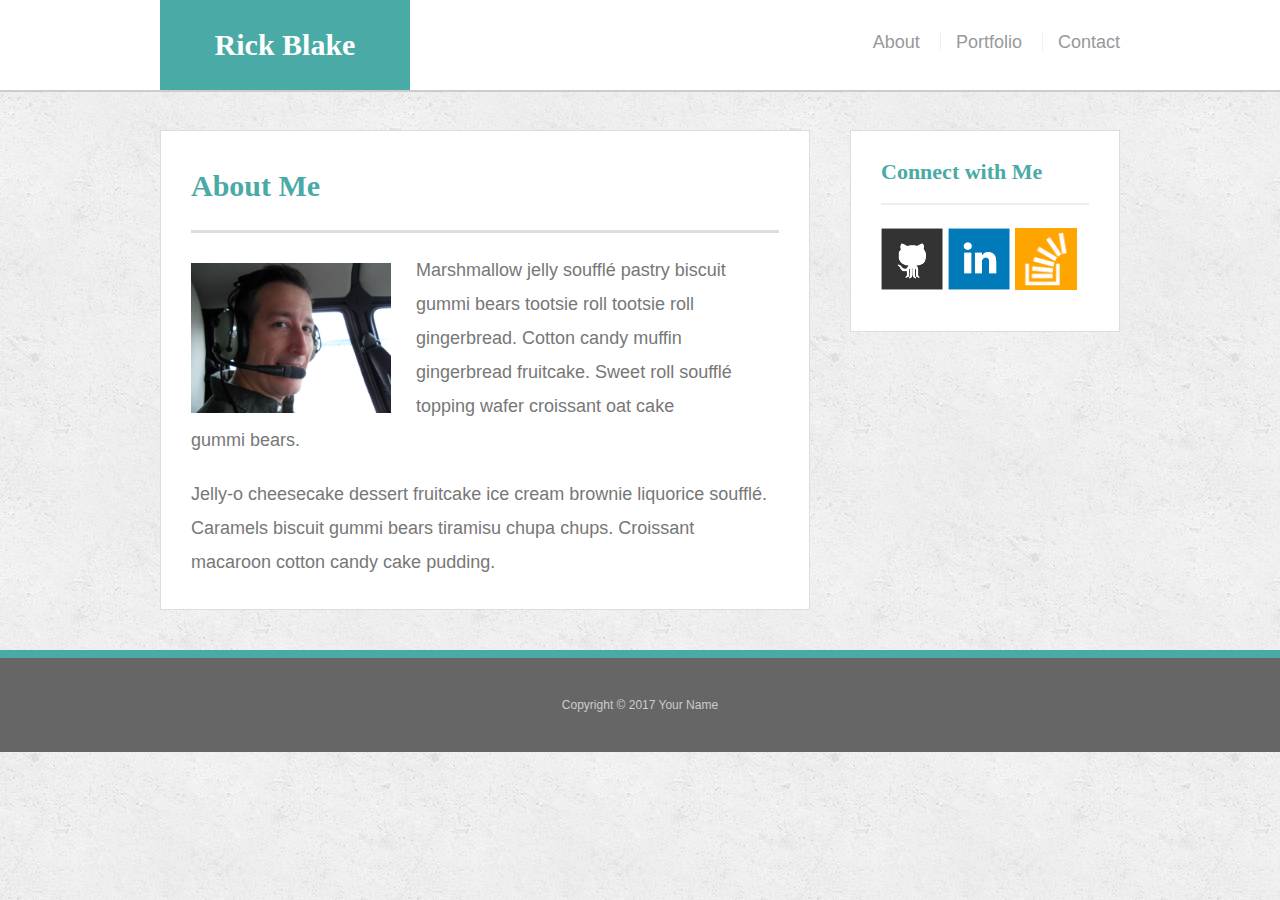
<file: index.html>
<!doctype html>
<html lang="en-us">

<head>
  <meta charset="UTF-8">
  <meta name="viewport" content="width=device-width, intial-scale=1.0">
  <title>About | Rick Blake</title>
  <link rel="stylesheet" type="text/css" href="assets/css/reset.css">
  <link rel="stylesheet" type="text/css" href="assets/css/style.css">
</head>

<body>

  <header id="masthead">
    <div class="container">
      <a href="index.html" id="logo">Rick Blake</a>
      <nav>
        <a href="index.html">About</a>
        <a href="portfolio.html">Portfolio</a>
        <a href="contact.html">Contact</a>
      </nav>
    </div>
  </header>

  <div id="main-container" class="container">
    <section class="main-section">
      <h1>About Me</h1>

      <img src="assets/images/RickBlake.jpg" class="auth-image" alt="Rick Blake">

      <p>Marshmallow jelly souffl&eacute; pastry biscuit gummi bears tootsie roll tootsie roll gingerbread. Cotton candy muffin gingerbread fruitcake. Sweet roll souffl&eacute; topping wafer croissant oat cake gummi&nbsp;bears.</p>

      <p>Jelly-o cheesecake dessert fruitcake ice cream brownie liquorice souffl&eacute;. Caramels biscuit gummi bears tiramisu chupa chups. Croissant macaroon cotton candy cake pudding.</p>

    </section>

    <section class="sidebar">
      <div id="connect">
        <h2>Connect with Me</h2>

        <a href="#"><img src="assets/images/github-128.png" class="social" alt="GitHub" /></a>
        <a href="#"><img src="assets/images/linkedin-128.png" class="social" alt="LinkedIn" /></a>
        <a href="#"><img src="assets/images/stackoverflow-128.png" class="social" alt="Stack Overflow" /></a>
      </div>
    </section>
  </div>

  <footer>
    <div class="container">
      Copyright &copy; 2017 Your Name
    </div>
  </footer>
</body>

</html>
</file>
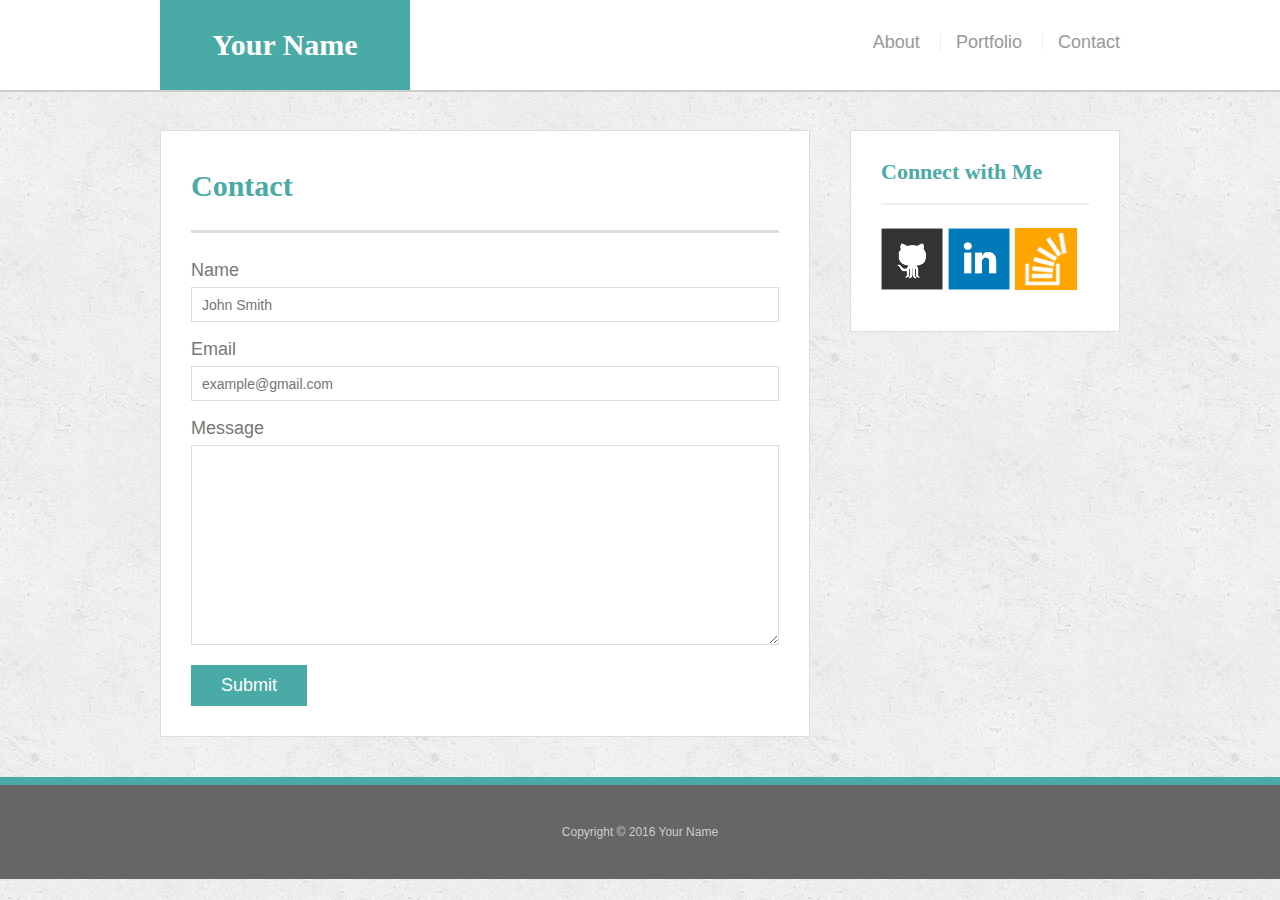
<file: contact.html>
<!doctype html>
<html lang="en-us">

<head>
  <meta charset="UTF-8">
  <meta name="viewport" content="width=device-width, intial-scale=1.0">
  <title>About | Rick Blake</title>
  <link rel="stylesheet" type="text/css" href="assets/css/reset.css">
  <link rel="stylesheet" type="text/css" href="assets/css/style.css">
</head>

<body>

  <header id="masthead">
    <div class="container">
      <a href="index.html" id="logo">Your Name</a>
      <nav>
        <a href="index.html">About</a>
        <a href="portfolio.html">Portfolio</a>
        <a href="contact.html">Contact</a>
      </nav>
    </div>
  </header>

  <div id="main-container" class="container">
    <section class="main-section">
      <h1>Contact</h1>

      <form id="contact-form">
        <ul>
          <li>
            <label for="name">Name</label>
            <input type="text" id="name" name="name" placeholder="John Smith" required="required">
          </li>
          <li>
            <label for="email">Email</label>
            <input type="email" id="email" name="email" placeholder="example@gmail.com" required="required">
          </li>
          <li>
            <label for="message">Message</label>
            <textarea id="message" name="message" required="required"></textarea>
          </li>
        </ul>
        <input type="submit">
      </form>

    </section>

    <section class="sidebar">
      <div id="connect">
        <h2>Connect with Me</h2>

        <a href="#"><img src="assets/images/github-128.png" class="social" alt="GitHub" /></a>
        <a href="#"><img src="assets/images/linkedin-128.png" class="social" alt="LinkedIn" /></a>
        <a href="#"><img src="assets/images/stackoverflow-128.png" class="social" alt="Stack Overflow" /></a>
      </div>
    </section>
  </div>

  <footer>
    <div class="container">
      Copyright &copy; 2016 Your Name
    </div>
  </footer>
</body>

</html>
</file>
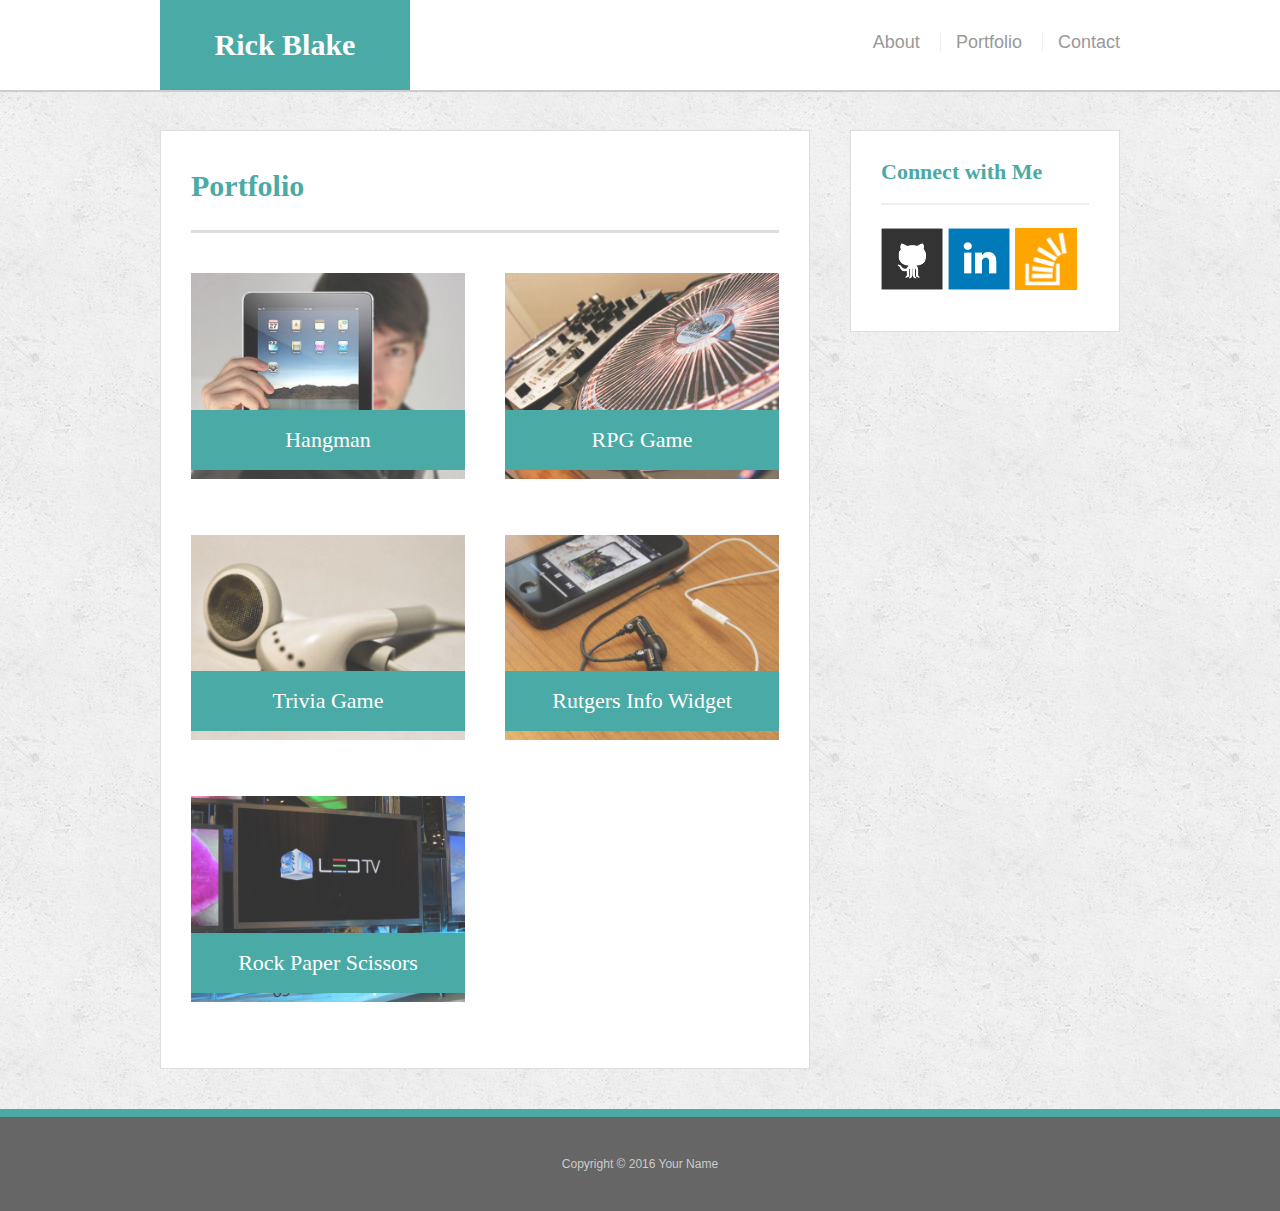
<file: portfolio.html>
<!doctype html>
<html lang="en-us">

<head>
  <meta charset="UTF-8">
  <meta name="viewport" content="width=device-width, intial-scale=1.0">
  <title>About | Rick Blake</title>
  <link rel="stylesheet" type="text/css" href="assets/css/reset.css">
  <link rel="stylesheet" type="text/css" href="assets/css/style.css">
</head>

<body>

  <header id="masthead">
    <div class="container">
      <a href="index.html" id="logo">Rick Blake</a>
      <nav>
        <a href="index.html">About</a>
        <a href="portfolio.html">Portfolio</a>
        <a href="contact.html">Contact</a>
      </nav>
    </div>
  </header>

  <div id="main-container" class="container">
    <section class="main-section">
      <h1>Portfolio</h1>

      <div class="work">
        <img src="assets/images/technics-q-c-640-480-1.jpg" alt="hangman">

        <h3>Hangman</h3>
      </div>
      <div class="work">
        <img src="assets/images/technics-q-c-640-480-2.jpg" alt="RPG Game">

        <h3>RPG Game</h3>
      </div>
      <div class="work">
        <img src="assets/images/technics-q-c-640-480-5.jpg" alt="Trivia Game">

        <h3>Trivia Game</h3>
      </div>
      <div class="work">
        <img src="assets/images/technics-q-c-640-480-7.jpg" alt="Rutgers Info Widget">

        <h3>Rutgers Info Widget</h3>
      </div>
      <div class="work">
        <img src="assets/images/technics-q-c-640-480-9.jpg" alt="Rock Paper Scissors">

        <h3>Rock Paper Scissors</h3>
      </div>

    </section>

    <section class="sidebar">
      <div id="connect">
        <h2>Connect with Me</h2>

        <a href="#"><img src="assets/images/github-128.png" class="social" alt="GitHub" /></a>
        <a href="#"><img src="assets/images/linkedin-128.png" class="social" alt="LinkedIn" /></a>
        <a href="#"><img src="assets/images/stackoverflow-128.png" class="social" alt="Stack Overflow" /></a>
      </div>
    </section>
  </div>

  <footer>
    <div class="container">
      Copyright &copy; 2016 Your Name
    </div>
  </footer>
</body>

</html>
</file>
<file: assets/css/style.css>
body {
  font-family: Arial, "Helvetica Neue", Helvetica, sans-serif;
  font-size: 18px;
  line-height: 34px;
  color: #777;
  background: url("../images/concrete_seamless.png");
}

* {
  box-sizing: border-box;
}

/* general */

.container {
  width: 100%;
  max-width: 960px;
  margin: 0 auto;
  clear: both;
}

h1,
h2,
h3,
p {
  margin-bottom: 20px;
}

p:last-child {
  margin-bottom: 0;
}

h1,
h2,
h3 {
  font-family: Georgia, Times, "Times New Roman", serif;
  font-weight: 700;
  color: #4aaaa5;
}

h1 {
  padding-bottom: 20px;
  font-size: 30px;
  line-height: 49px;
  border-bottom: 3px solid #ddd;
}

h2,
h3 {
  font-size: 22px;
}

/* header */

#masthead {
  position: fixed;
  z-index: 99;
  width: 100%;
  margin: 0 0 30px;
  overflow: auto;
  color: #fff;
  background: #fff;
  border-bottom: 2px solid #ccc;
}

#logo {
  float: left;
  width: 250px;
  height: 90px;
  font-family: Georgia, Times, "Times New Roman", serif;
  font-size: 30px;
  font-weight: 700;
  line-height: 90px;
  color: #fff;
  text-align: center;
  text-decoration: none;
  background: #4aaaa5;
}

nav {
  float: right;
  margin-top: 25px;
}

nav a {
  display: inline-block;
  padding-left: 15px;
  margin-left: 15px;
  line-height: 18px;
  color: #999;
  text-decoration: none;
  border-left: 1px solid #efefef;
}

nav a:first-child {
  border-left: 0 none;
}

/* footer */

footer {
  padding: 30px 0;
  clear: both;
  font-size: 12px;
  color: #fff;
  color: #ccc;
  text-align: center;
  background: #666;
  border-top: 8px solid #4aaaa5;
}

/* sidebar */

.sidebar {
  float: right;
  width: 100%;
  max-width: 270px;
  padding: 30px;
  margin-bottom: 20px;
  background: #fff;
  border: 1px solid #ddd;
}

h3,
.sidebar h2 {
  padding-bottom: 20px;
  margin-bottom: 15px;
  line-height: 22px;
  border-bottom: 2px solid #eee;
}

.social {
  width: 62px;
  height: 62px;
  margin-top: 8px;
  margin-right: 5px;
}

.social:last-child {
  margin-right: 0;
}

/* main */

#main-container {
  padding-top: 130px;
}

.main-section {
  float: left;
  width: 100%;
  max-width: 650px;
  padding: 30px;
  margin: 0 0 40px;
  background: #fff;
  border: 1px solid #ddd;
}

/* portfolio page */

.work {
  position: relative;
  float: left;
  width: 274px;
  margin: 20px 0 25px;
  overflow: auto;
}

.work:nth-child(even) {
  margin-right: 40px;
}

.work img {
  width: 100%;
  border: 0 none;
  opacity: 0.8;
}

.work h3 {
  position: absolute;
  bottom: 20px;
  width: 100%;
  padding: 15px;
  margin-bottom: 0;
  font-weight: 300;
  line-height: 30px;
  color: #fff;
  text-align: center;
  background: #4aaaa5;
  border-bottom: 0;
}

.auth-image {
  float: left;
  width: 200px;
  height: auto;
  margin-top: 10px;
  margin-right: 25px;
}

/* contact page */

#contact-form ul {
  margin-bottom: 20px;
}

#contact-form li {
  margin-bottom: 10px;
}

label,
input[type=text],
input[type=email],
textarea {
  display: block;
  width: 100%;
}

input[type=text],
input[type=email],
textarea {
  height: 35px;
  padding: 0 10px;
  font-size: 14px;
  border: 1px solid #ddd;
}

textarea {
  height: 200px;
}

input[type=submit] {
  padding: 10px 30px;
  font-size: 18px;
  color: #fff;
  cursor: pointer;
  background: #4aaaa5;
  border: 0 none;
}

@media screen and (Max-width: 980px){
  .container{
    width:100%;
  }
  nav a{
    margin-right: 10px;
  }
  .auth-image {
    width: 40%;
  }  
  h1 {
    padding-bottom: 15px;
  }
}

@media screen and (Max-width: 768px){
  .container{
    width:100%;
  }
  #logo {
    width:100%;
  }
  nav{
    width:100%;
    float:left;
    text-align: center;
  }
  nav a{
    margin-right: 10px;
  }
  .auth-image {
    width: 50%;
  }  
  h1 {
    padding-bottom: 10px;
  }
  .main-section {
    max-width: 708px;
    margin:30px;
  }
  .sidebar {
    float: left;
    max-width: 708px;
    margin: 30px;
  }
  .work {
    width: 302px;
}

@media screen and (Max-width: 640px){
  .container{
    width:100%;
  }
  #logo {
    width:100%;
  }
  nav{
    width:100%;
    float:left;
    text-align: center;
  }
  nav a{
    margin-right: 10px;
  }
  .auth-image {
    width: 100%;
  }  
  h1 {
    padding-bottom: 5px;
  }
  .main-section {
    max-width: 605px;
    margin:15px;
  }
  .sidebar {
    float: left;
    max-width: 605px;
    margin:15px;
  }
  .work{
    width: 100%;
  }
}
</file>
